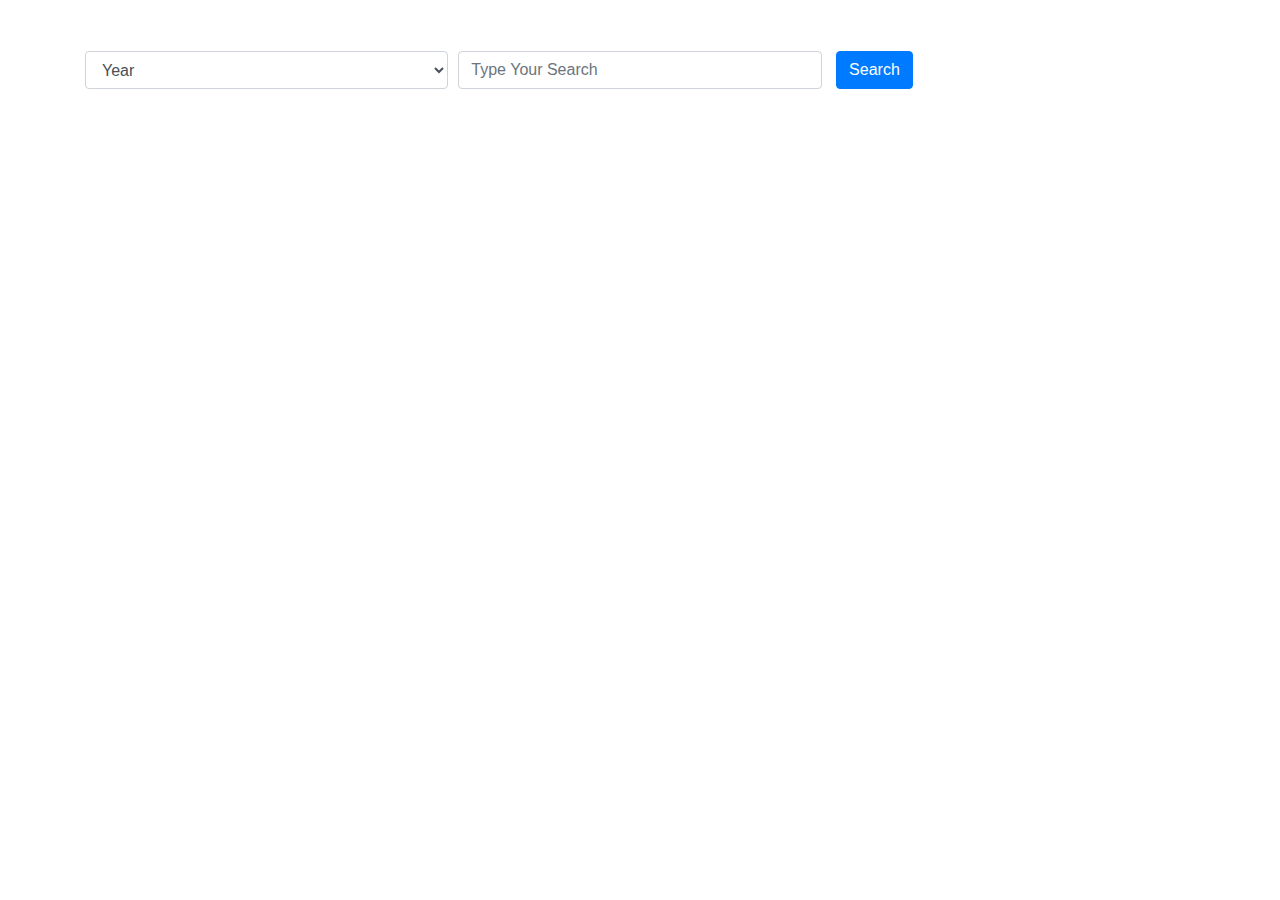
<file: index.html>
<html>

<head>
	<meta charset="utf-8">

	<meta name="viewport" content="width=device-width, initial-scale=1, maximum-scale=1, user-scalable=no">

	<link rel="stylesheet" href="https://maxcdn.bootstrapcdn.com/bootstrap/4.0.0/css/bootstrap.min.css">

	<link rel="stylesheet" href="style.css">

</head>

<body>


	<section class = "mycss">
	
		<div class="container">
		
			<form class="mycss">
				<div class="form-row ">
				
				<div class="form-group col-md-4">
					<!-- <label for="inputState">State</label> -->
						<select id="input" class="form-control">
							<option selected>imdbID</option>
							<option selected>Title</option>
							<option selected>Year</option>
						</select>
				</div>

					<!-- <div class="col-4">
					<input id="test" type="text" class="form-control" placeholder="Search">
				    </div> -->
				<div class="form-group col-md-4">
				<!-- <label for="inputState">Enter you Query</label> -->
					  <input id="test" type="text" class="form-control" placeholder="Type Your Search">
				</div>
					<div class="form-group col-md-4">
					<label for="inputState"></label>
					<button type="button" class="btn btn-primary">Search</button>
					</div>
				</div>
			</form>
		
		</div>
	
	</section>
	




	<section id="dataSection">

		<div class="container" id="">

			<div class="row">

				<div id="cover" class="col-12 col-sm-12 col-md-12 col-lg-12 col-xl-12 coverHeight">

					<div class="row">

						<div id="profilePhoto" class="col-3 col-sm-3 col-md-3 col-lg-2 col-xl-2" style="margin:3em 0 1em 0;"></div>

					</div>

				</div>

			</div>

			<div class="row p-3">

				<div class="col-12 col-sm-12 col-md-12 col-lg-12 col-xl-12 userDetails">

					<div class="row rowStyle">

						<div class="col-4 col-sm-3 col-md-2 col-lg-2 col-xl-2">
							Name :
						</div>
						<div class="col-8 col-sm-9 col-md-10 col-lg-10 col-xl-10 " id="Name">
						</div>

					</div>


					<div class="row rowStyle">

						<div class="col-4 col-sm-3 col-md-2 col-lg-2 col-xl-2">
							year : 
						</div>
						<div class="col-8 col-sm-9 col-md-10 col-lg-10 col-xl-10" id="year">
						</div>

					</div>
					
					<div class="row rowStyle">

						<div class="col-4 col-sm-3 col-md-2 col-lg-2 col-xl-2">
							Rated : 
						</div>
						<div class="col-8 col-sm-9 col-md-10 col-lg-10 col-xl-10" id="Rated">
						</div>

					</div>
					
					<div class="row rowStyle">

						<div class="col-4 col-sm-3 col-md-2 col-lg-2 col-xl-2">
							Released : 
						</div>
						<div class="col-8 col-sm-9 col-md-10 col-lg-10 col-xl-10" id="Released">
						</div>

					</div>
					
					<div class="row rowStyle">

						<div class="col-4 col-sm-3 col-md-2 col-lg-2 col-xl-2">
							Runtime : 
						</div>
						<div class="col-8 col-sm-9 col-md-10 col-lg-10 col-xl-10" id="Runtime">
						</div>

					</div>
					
					<div class="row rowStyle">

						<div class="col-4 col-sm-3 col-md-2 col-lg-2 col-xl-2">
							Genre : 
						</div>
						<div class="col-8 col-sm-9 col-md-10 col-lg-10 col-xl-10" id="Genre">
						</div>

					</div>
					
					<div class="row rowStyle">

						<div class="col-4 col-sm-3 col-md-2 col-lg-2 col-xl-2">
							Director : 
						</div>
						<div class="col-8 col-sm-9 col-md-10 col-lg-10 col-xl-10" id="Director">
						</div>

					</div>
					
					<div class="row rowStyle">

						<div class="col-4 col-sm-3 col-md-2 col-lg-2 col-xl-2">
							Writer : 
						</div>
						<div class="col-8 col-sm-9 col-md-10 col-lg-10 col-xl-10" id="Writer">
						</div>

					</div>
					
					<div class="row rowStyle">

						<div class="col-4 col-sm-3 col-md-2 col-lg-2 col-xl-2">
							Actors : 
						</div>
						<div class="col-8 col-sm-9 col-md-10 col-lg-10 col-xl-10" id="Actors">
						</div>

					</div>
					
					<div class="row rowStyle">

						<div class="col-4 col-sm-3 col-md-2 col-lg-2 col-xl-2">
							Plot : 
						</div>
						<div class="col-8 col-sm-9 col-md-10 col-lg-10 col-xl-10" id="Plot">
						</div>

					</div>
					
					<div class="row rowStyle">

						<div class="col-4 col-sm-3 col-md-2 col-lg-2 col-xl-2">
							Language : 
						</div>
						<div class="col-8 col-sm-9 col-md-10 col-lg-10 col-xl-10" id="Language">
						</div>

					</div>
					
					<div class="row rowStyle">

						<div class="col-4 col-sm-3 col-md-2 col-lg-2 col-xl-2">
							Country : 
						</div>
						<div class="col-8 col-sm-9 col-md-10 col-lg-10 col-xl-10" id="Country">
						</div>

					</div>
					
					<div class="row rowStyle">

						<div class="col-4 col-sm-3 col-md-2 col-lg-2 col-xl-2">
							Awards : 
						</div>
						<div class="col-8 col-sm-9 col-md-10 col-lg-10 col-xl-10" id="Awards">
						</div>

					</div>
					
					<div class="row rowStyle">

						<div class="col-4 col-sm-3 col-md-2 col-lg-2 col-xl-2">
							Poster : 
						</div>
						<div class="col-8 col-sm-9 col-md-10 col-lg-10 col-xl-10" id="Poster">
						</div>

					</div>
					
					<div class="row rowStyle">

						<div class="col-4 col-sm-3 col-md-2 col-lg-2 col-xl-2">
							Metascore : 
						</div>
						<div class="col-8 col-sm-9 col-md-10 col-lg-10 col-xl-10" id="Metascore">
						</div>

					</div>
					
					<div class="row rowStyle">

						<div class="col-4 col-sm-3 col-md-2 col-lg-2 col-xl-2">
							imdbRating : 
						</div>
						<div class="col-8 col-sm-9 col-md-10 col-lg-10 col-xl-10" id="imdbRating">
						</div>

					</div>
					
					<div class="row rowStyle">

						<div class="col-4 col-sm-3 col-md-2 col-lg-2 col-xl-2">
							imdbID : 
						</div>
						<div class="col-8 col-sm-9 col-md-10 col-lg-10 col-xl-10" id="imdbID">
						</div>

					</div>
					
					<div class="row rowStyle">

						<div class="col-4 col-sm-3 col-md-2 col-lg-2 col-xl-2">
							Type : 
						</div>
						<div class="col-8 col-sm-9 col-md-10 col-lg-10 col-xl-10" id="Type">
						</div>

					</div>
					
									
					<div class="row rowStyle">

						<div class="col-4 col-sm-3 col-md-2 col-lg-2 col-xl-2">
							DVD Released Date : 
						</div>
						<div class="col-8 col-sm-9 col-md-10 col-lg-10 col-xl-10" id="DVD">
						</div>

					</div>
					
					<div class="row rowStyle">

						<div class="col-4 col-sm-3 col-md-2 col-lg-2 col-xl-2">
							Box Office Collection : 
						</div>
						<div class="col-8 col-sm-9 col-md-10 col-lg-10 col-xl-10" id="BoxOffice">
						</div>

					</div>
					
					<div class="row rowStyle">

						<div class="col-4 col-sm-3 col-md-2 col-lg-2 col-xl-2">
							Production : 
						</div>
						<div class="col-8 col-sm-9 col-md-10 col-lg-10 col-xl-10" id="Production">
						</div>

					</div>
					
					<div class="row rowStyle">

						<div class="col-4 col-sm-3 col-md-2 col-lg-2 col-xl-2">
							Website : 
						</div>
						<div class="col-8 col-sm-9 col-md-10 col-lg-10 col-xl-10" id="Website">
						</div>

					</div>
					
					<div class="row rowStyle">

						<div class="col-4 col-sm-3 col-md-2 col-lg-2 col-xl-2">
							Ratings : 
						</div>
						<div class="col-8 col-sm-9 col-md-10 col-lg-10 col-xl-10" id="Ratings">
						
						Source:
							<div class ="" id = "Source" >
							</div>
					
						Value:
						<div class ="" id = "Value" >
						</div>
</div>
					</div>
					
					
					

				</div>

			</div>
			</div>
	</section>

</body>

<!-- External Scripts -->

<script src="https://code.jquery.com/jquery-3.2.1.min.js"></script>

<script src="https://cdnjs.cloudflare.com/ajax/libs/popper.js/1.12.9/umd/popper.min.js"></script>

<script src="https://maxcdn.bootstrapcdn.com/bootstrap/4.0.0/js/bootstrap.min.js"></script>

<script type="text/javascript" src="index.js"></script>

</html>
</file>
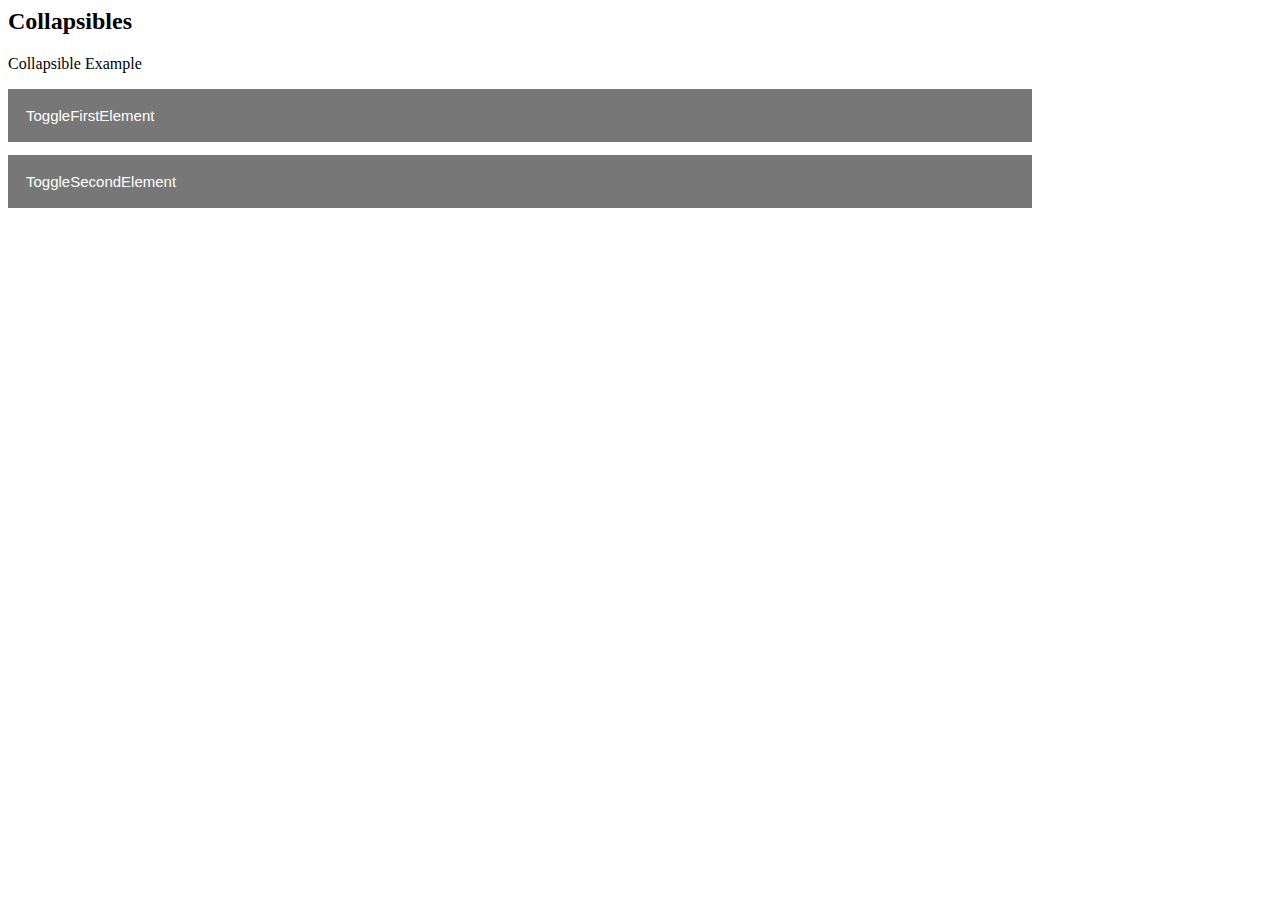
<file: collapse.html>
<html>

<head>
<meta name="viewport" content="width=device-width, initial-scale=1.0, user-scalable=no">
<title></title>

<link rel="stylesheet" href="collapse.css">
</head>


<body>	

	<h2>Collapsibles</h2>
	
	<p>Collapsible Example</p>
	<button class="ToggleFirstElement">ToggleFirstElement</button>
		<div class="content1">
			<p>Lorem ipsum dolor sit amet, consectetur adipisicing elit, sed do eiusmod tempor incididunt ut labore et dolore magna aliqua. Ut enim ad minim veniam, quis nostrud exercitation ullamco laboris nisi ut aliquip ex ea commodo consequat.</p>
		</div>
	<button class="ToggleSecondElement">ToggleSecondElement</button>
		<div class="content2">
			<p>Lorem ipsum dolor sit amet, consectetur adipisicing elit, sed do eiusmod tempor incididunt ut labore et dolore magna aliqua. Ut enim ad minim veniam, quis nostrud exercitation ullamco laboris nisi ut aliquip ex ea commodo consequat.</p>
		</div>	
	
		
	
		


	<script src = "jquery-3.3.1.min.js"></script>
	
	<script src = "collapse.js"></script>
	

</body>





</html>
</file>
<file: style.css>
.mycss{
	padding-top:2vw;
}

body {
    word-break: break-all;
}


table,th,td {
  border : 1px solid black;
  border-collapse: collapse;
}
/* th,td {
  padding: 1px;
} */

#dataSection {
    display: none;
}
.userDetails{
    border:2px solid #ddd;border-radius: 0.5em;
}

.coverHeight {
    max-height: 300px;
    overflow: hidden;
    background-position: center;
    background-repeat: no-repeat;
    background-size: cover;
}

.userName {
    font-size: 1vw;
}

.profileHeight {
    border: 0.5vw solid white;
    border-radius: 5px;
    box-shadow: 1px 1px 1px 1px silver;
}

.rowStyle {
    border-bottom: 1px solid #ddd;
    /*margin-top: 1em !important;*/
}

.rowStyle div {
    /* padding: 1em; */
}
</file>
<file: collapse.css>
.ToggleFirstElement {
    background-color: #777;
    color: white;
    cursor: pointer;
    padding: 18px;
    width: 80vw;
    border: none;
    text-align: left;
    outline: none;
    font-size: 15px;
	margin-bottom:1vw;
}

.active, .ToggleFirstElement:hover {
    background-color: #555;
}

.ToggleSecondElement {
    background-color: #777;
    color: white;
    cursor: pointer;
    padding: 18px;
    width: 80vw;
    border: none;
    text-align: left;
    outline: none;
    font-size: 15px;
	margin-bottom:1vw;
}

.active, .ToggleSecondElement:hover {
    background-color: #555;
}

.ToggleBothElement {
    background-color: #777;
    color: white;
    cursor: pointer;
    padding: 18px;
    width: 80vw;
    border: none;
    text-align: left;
    outline: none;
    font-size: 15px;
}

.active, .ToggleBothElement:hover {
    background-color: #555;
}

.content1 {
	margin-left:2vw;
	margin-bottom:2vw;
    padding:10px;
    display: none;
    overflow: hidden;
	width: 75vw;
    background-color: #f1f1f1;
}

.content2 {
	margin-left:2vw;
	margin-bottom:2vw;
    padding: 10px;
    display: none;
    overflow: hidden;
	width: 75vw;
    background-color: #f1f1f1;
}
</file>
